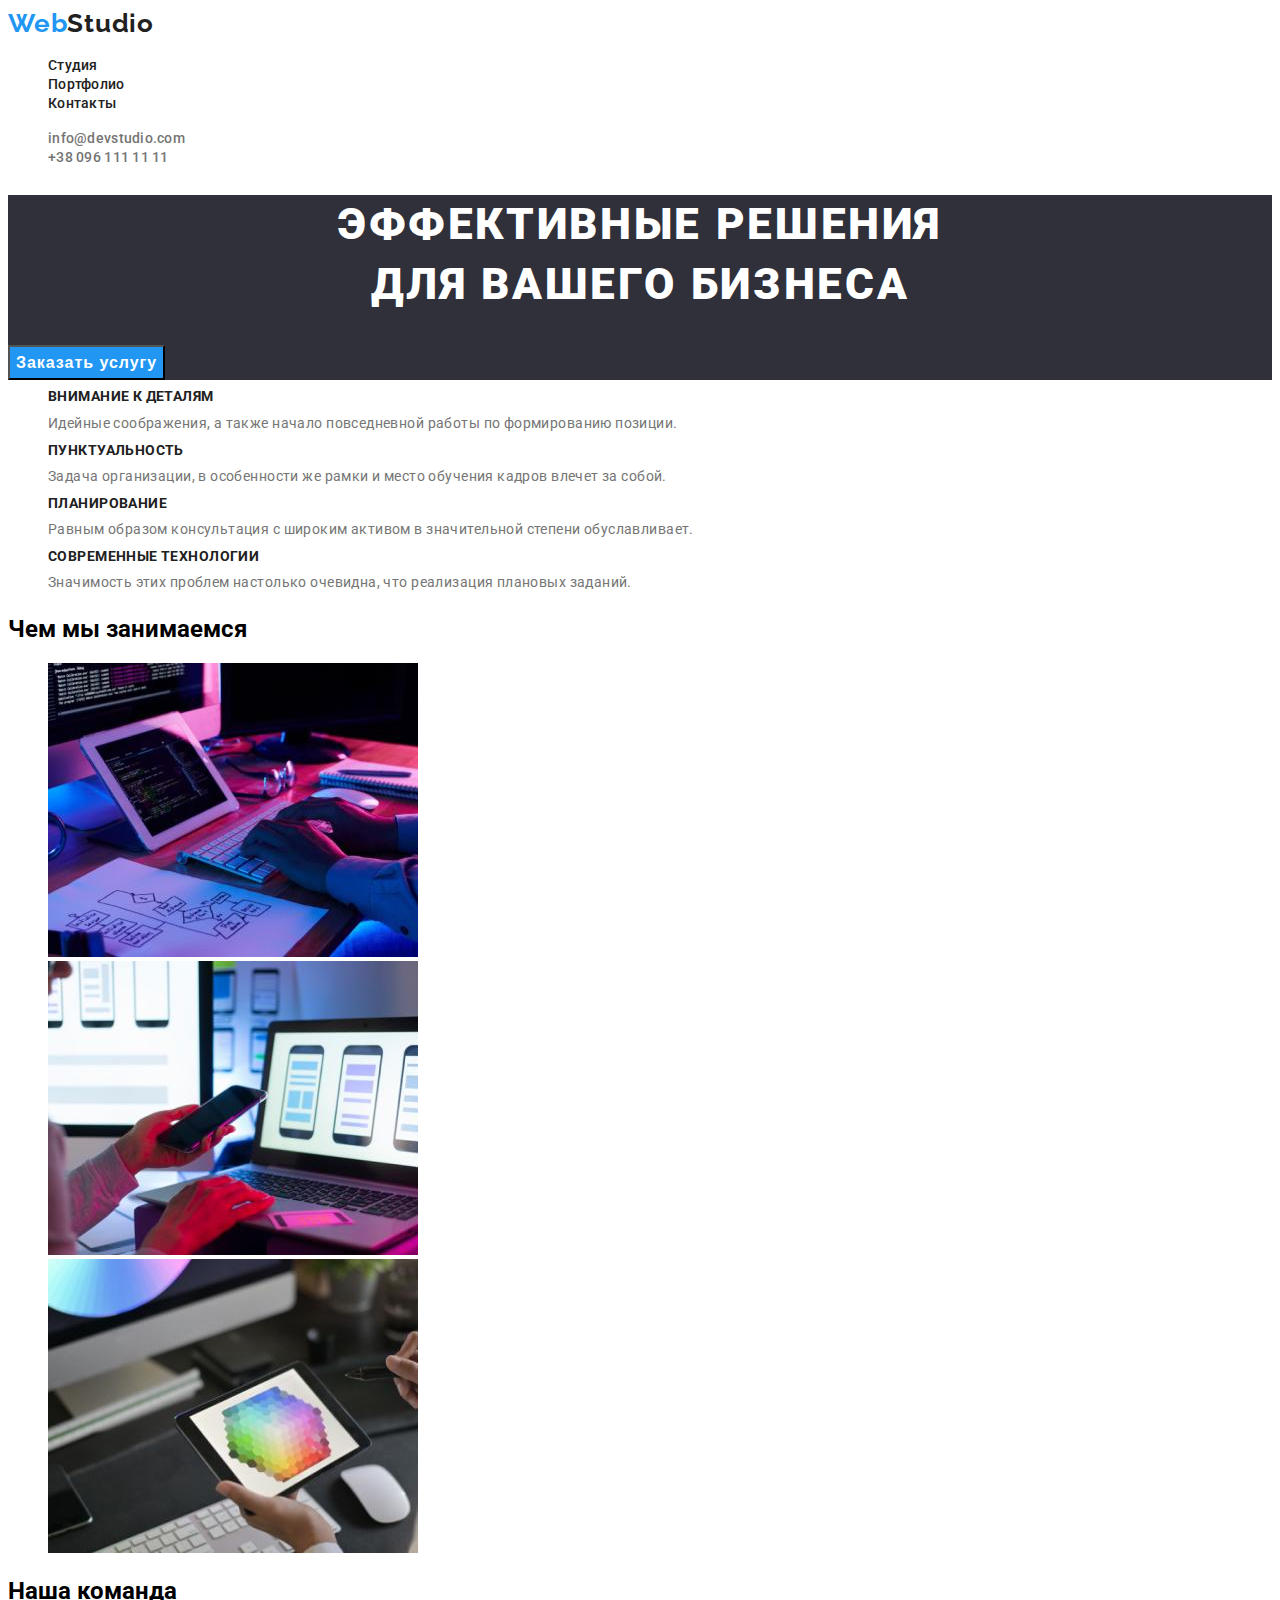
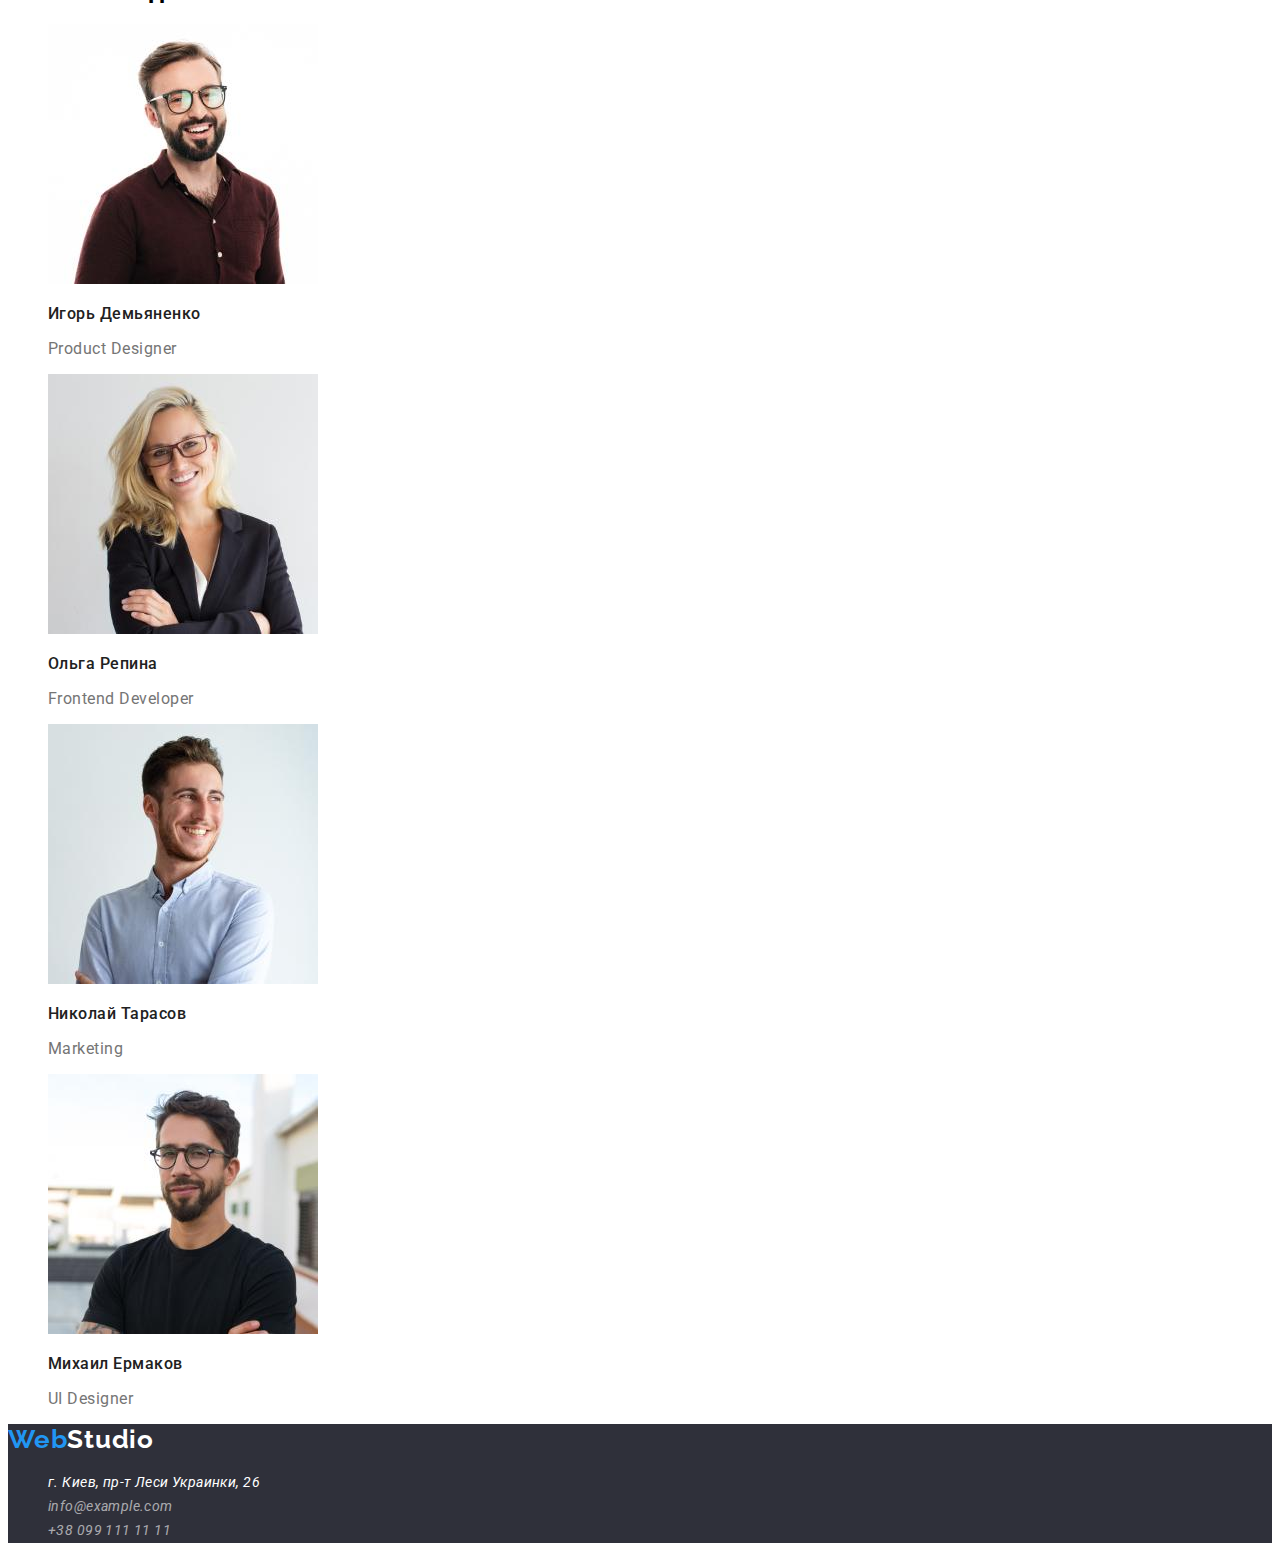
<file: index.html>
<!DOCTYPE html>
<html lang="ru">
<head>
    <meta charset="UTF-8">
    <meta http-equiv="X-UA-Compatible" content="IE=edge">
    <meta name="viewport" content="width=device-width, initial-scale=1.0">
    <title>Document</title>
    <link rel="preconnect" href="https://fonts.googleapis.com">
    <link rel="preconnect" href="https://fonts.gstatic.com" crossorigin>
    <link href="https://fonts.googleapis.com/css2?family=Raleway:wght@700&family=Roboto:wght@400;500;700;900&display=swap"
        rel="stylesheet">
    <link rel="stylesheet" href="./css/styles.css">
</head>
<body> 
    <header class="header">
        <nav class="header-navigation">
        <a class= "link header-logo" href="#">Web<span class="link header-logo-black">Studio</span> </a>
        <ul class="list header-list">
            <li class="header-item"><a class="link header-link" href="./index.html">Студия</a></li>
            <li class="header-item"><a class="link header-link" href="./portfolio.html">Портфолио</a></li>
            <li class="header-item"><a class="link header-link" href="#">Контакты</a></li>
        </ul>
        </nav>
        <ul class="list header">
        <li><a class="link header-link-connection" href="mailto:info@devstudio.com">info@devstudio.com</a></li>
        <li><a class="link header-link-connection" href="tel:+380961111111">+38 096 111 11 11</a></li>
        </ul>
    </header>
    <main>
        <section class="hero">
            <h1 class="hero-title">Эффективные решения <br> для вашего бизнеса </h1>
            <button class="hero-btn" type="button">Заказать услугу</button>
        </section>
        <section>
            <h2 class="visually-hidden">Особенности работы</h2>
            <ul class="list about-list">
                <li> <h3 class="about-title">Внимание к деталям</h3>
                    <p class="about-text">Идейные соображения, а также начало повседневной работы по формированию позиции.</p> 
                </li>
                <li> <h3 class="about-title">Пунктуальность</h3>
                    <p class="about-text">Задача организации, в особенности же рамки и место обучения кадров влечет за собой.</p>
                </li>
                <li><h3 class="about-title">Планирование</h3>
                    <p class="about-text">Равным образом консультация с широким активом в значительной степени обуславливает.</p>
                </li>
                <li><h3 class="about-title">Современные технологии</h3>
                    <p class="about-text">Значимость этих проблем настолько очевидна, что реализация плановых заданий.</p>
                </li>
            </ul>
        </section>
        <section class="pictures">
            <h2 class="title-section">Чем мы занимаемся</h2>
            <ul class="list pictures-list">
                <li class="pictures-item"><img src="./images/img-about-1.jpg" alt="набор текста на компьютере" width="370" height="294"></li>
                <li class="pictures-item"><img src="./images/img-about-2.jpg" alt="работа на смартфоне и ноутбуке" width="370" height="294"></li>
                <li class="pictures-item"><img src="./images/img-about-3.jpg" alt="работа на планшете" width="370" height="294"></li>
            </ul>
        </section>
        <section class="team">
            <h2 class="title-section">Наша команда</h2>
            <ul class="list team-list">
                <li class="team-item"><img src="./images/img-team-1.jpg" alt="мужчина с бородой в очках улыбается" width="270" height="260">
                    <h3 class="team-title">Игорь Демьяненко</h3>
                    <p class="team-text" lang="en">Product Designer</p>
                </li>
                <li  class="team-item"><img src="./images/img-team-2.jpg" alt="женщина с белыми волосами в очках улыбается" width="270" height="260">
                    <h3 class="team-title">Ольга Репина</h3>
                    <p class="team-text" lang="en">Frontend Developer</p>
                </li>
                <li  class="team-item"><img src="./images/img-team-3.jpg" alt="мужчина с бородой улыбается" width="270" height="260">
                    <h3 class="team-title">Николай Тарасов</h3>
                    <p class="team-text" lang="en">Marketing</p>
                </li>
                <li  class="team-item"><img src="./images/img-team-4.jpg" alt="мужчина с бородой в очках" width="270" height="260">
                    <h3 class="team-title">Михаил Ермаков</h3>
                    <p class="team-text" lang="en">UI Designer</p>
                </li>
            </ul>
        </section>
    </main>
    <footer class="footer">
        <a class="link footer-logo" href="#">Web<span class="link footer-logo-white">Studio</span></a>
        <address>
            <ul class="list footer-list">
                <li class="footer-item"> <a class="link footer-address" href="https://goo.gl/maps/AKUyDyYheWw1DLar9" target="_blank" rel="noreferrer noopener">г. Киев, пр-т Леси Украинки, 26</a> </li>
                <li class="footer-item"> <a class="link footer-connection" href="mailto:info@example.com">info@example.com</a> </li>
                <li class="footer-item"> <a class="link footer-connection" href="tel:+380991111111">+38 099 111 11 11</a> </li>
            </ul> 
        </address>
    </footer>
</body>
</html>
</file>
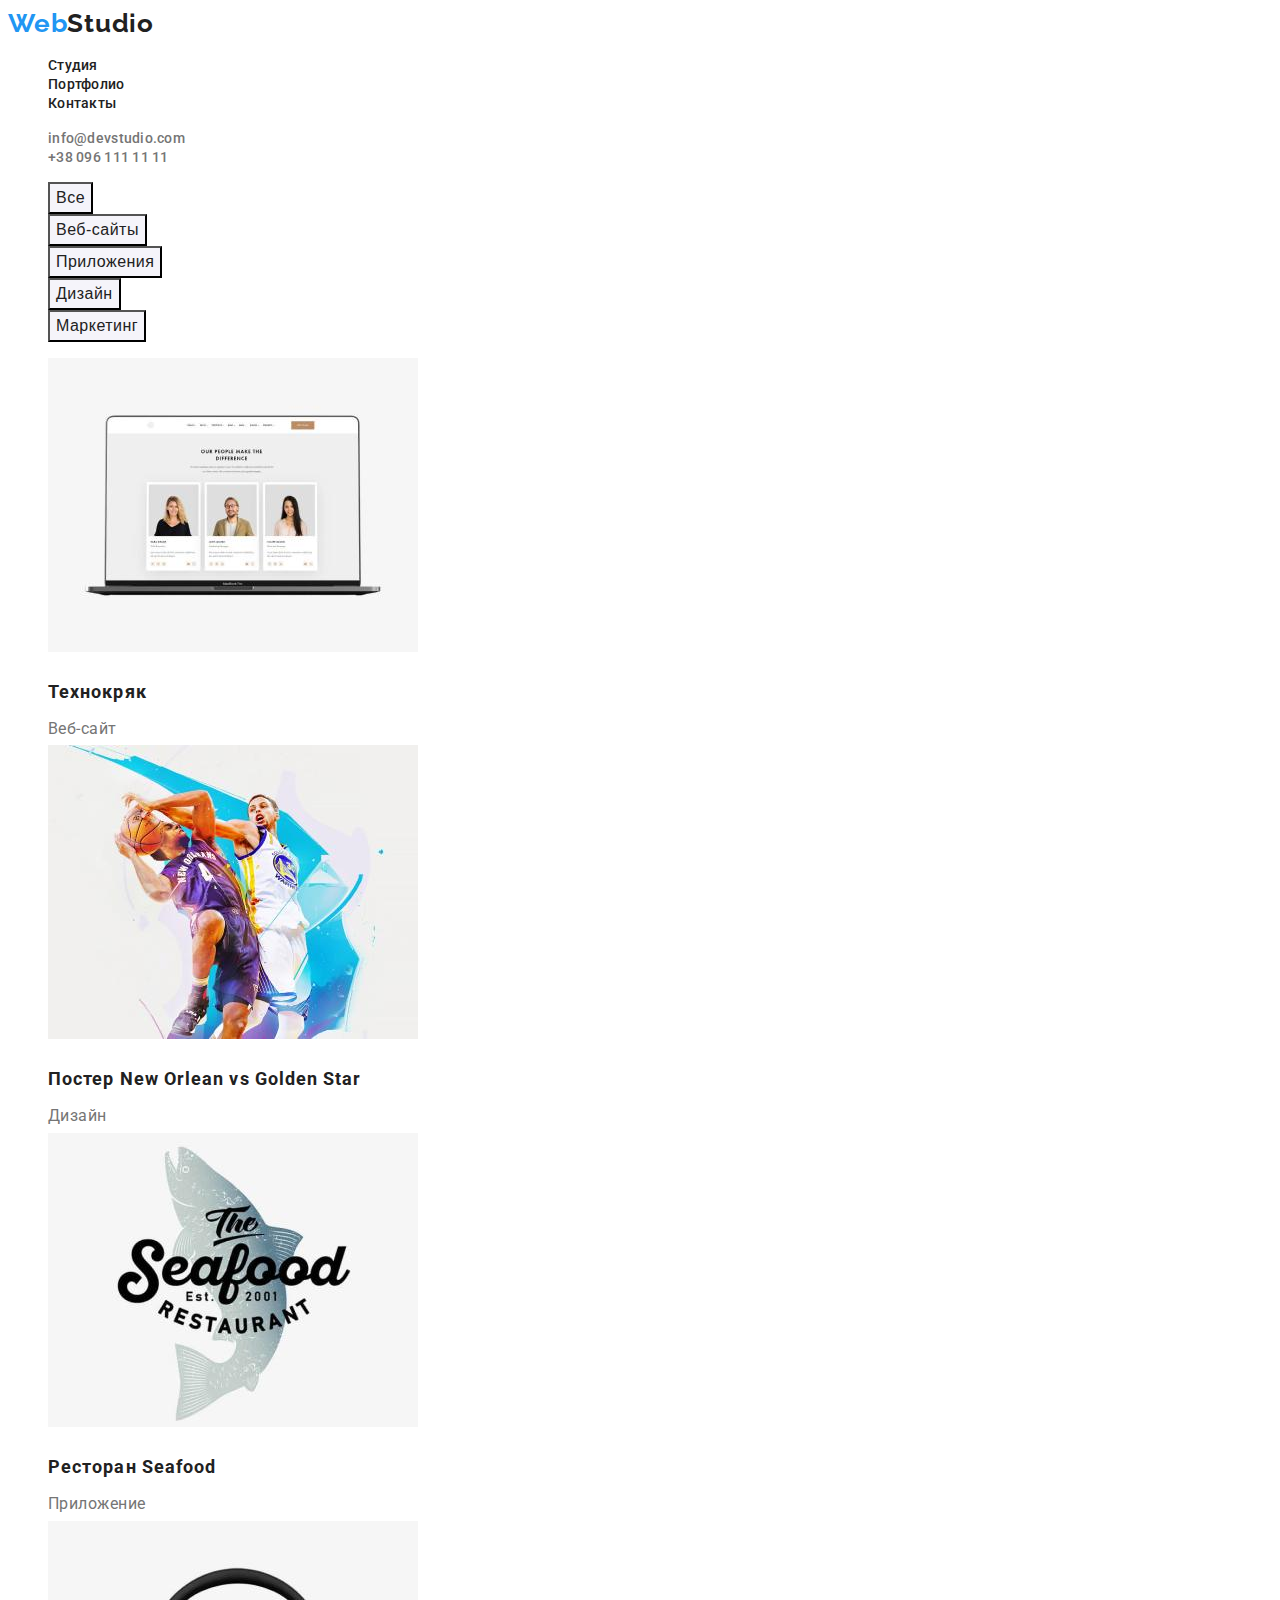
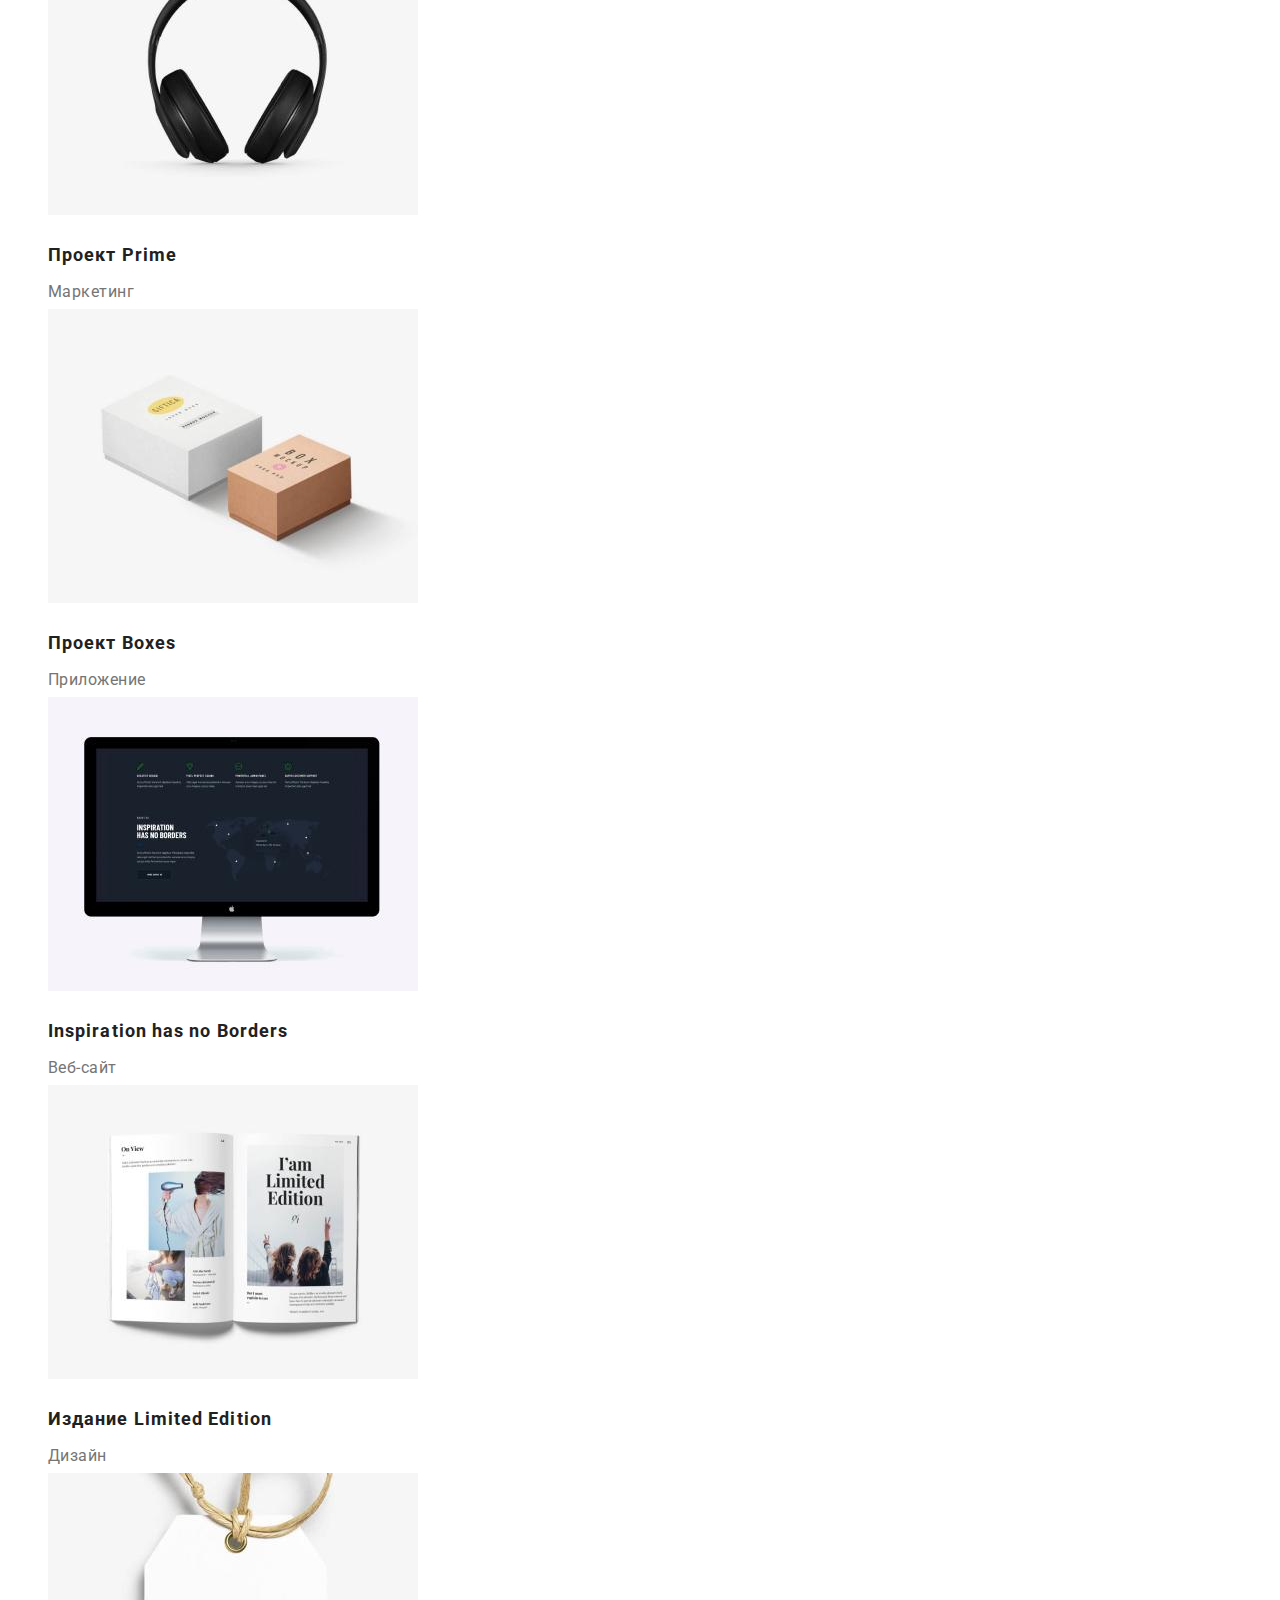
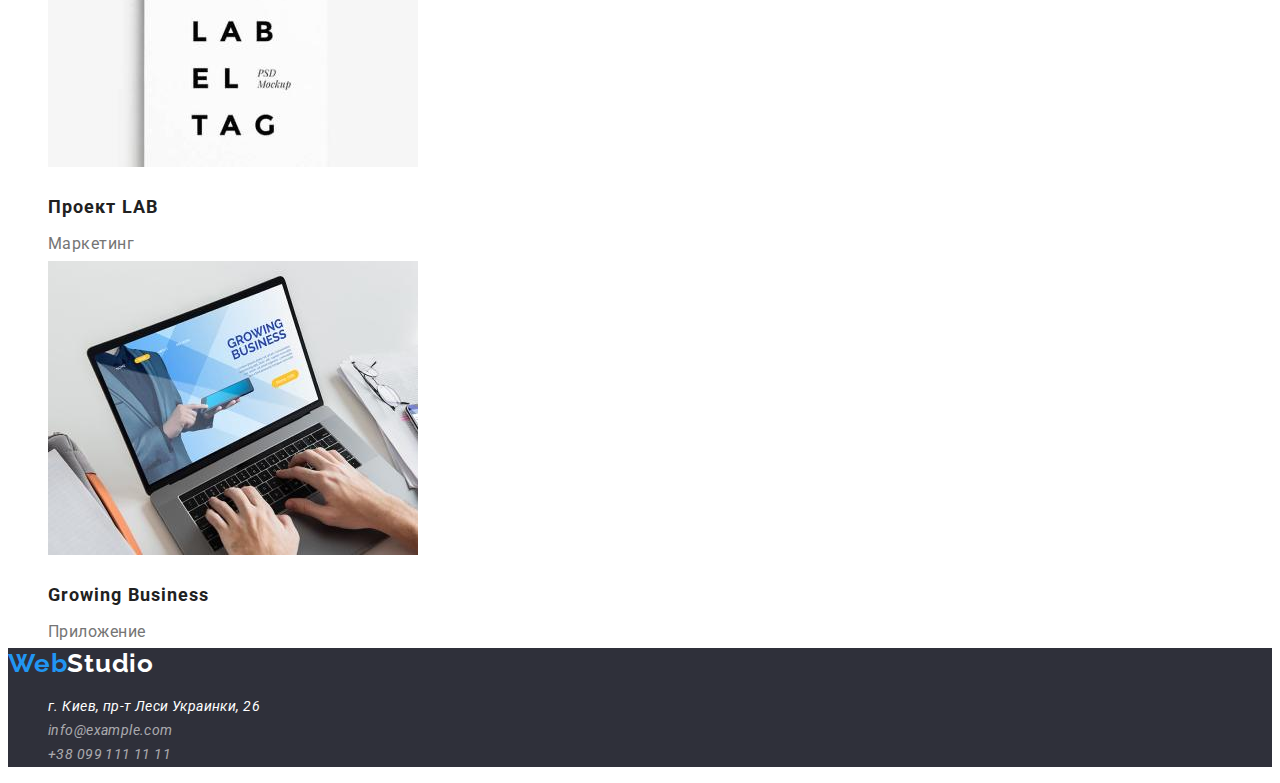
<file: portfolio.html>
<!DOCTYPE html>
<html lang="ru">
<head>
    <meta charset="UTF-8">
    <meta http-equiv="X-UA-Compatible" content="IE=edge">
    <meta name="viewport" content="width=device-width, initial-scale=1.0">
    <title>Document</title>
    <link rel="preconnect" href="https://fonts.googleapis.com">
    <link rel="preconnect" href="https://fonts.gstatic.com" crossorigin>
    <link href="https://fonts.googleapis.com/css2?family=Raleway:wght@700&family=Roboto:wght@400;500;700;900&display=swap"
        rel="stylesheet">
    <link rel="stylesheet" href="./css/styles.css">
</head>
<body>
    <header class="header">
        <nav class="header-navigation">
            <a class="link header-logo" href="#">Web<span class="link header-logo-black">Studio</span> </a>
            <ul class="list header-list">
                <li class="header-item"><a class="link header-link" href="./index.html">Студия</a></li>
                <li class="header-item"><a class="link header-link" href="./portfolio.html" >Портфолио</a></li>
                <li class="header-item"><a class="link header-link" href="#">Контакты</a></li>
            </ul>
        </nav>
        <ul class="list header">
            <li><a class="link header-link-connection" href="mailto:info@devstudio.com">info@devstudio.com</a></li>
            <li><a class="link header-link-connection" href="tel:+380961111111">+38 096 111 11 11</a></li>
        </ul>
    </header>
    <main>
        <section class="menu">
            <h1 class="visually-hidden">Портфолио</h1>
            <ul class="list menu-list">
                <li class="menu-item"> <button class="menu-btn" type="button"> Все </button> </li>
                <li class="menu-item"> <button class="menu-btn" type="button">Веб-сайты</button> </li>
                <li class="menu-item"> <button class="menu-btn" type="button">Приложения</button> </li>
                <li class="menu-item"> <button class="menu-btn" type="button">Дизайн</button> </li>
                <li class="menu-item"> <button class="menu-btn" type="button">Маркетинг</button></li>
            </ul>
            <ul class="list menu-pictures-list">
                <li class="menu-pictures-item"><img src="./images/img-gallery-1.jpg" alt="люди в экране ноутбука" width="370" height="294">
                <h3 class="menu-title">Технокряк</h3>
                <p class="menu-text">Веб-сайт</p>
                </li>
                <li class="menu-pictures-item"><img src="./images/img-gallery-2.jpg" alt="два баскетболиста" width="370" height="294">
                    <h3 class="menu-title">Постер New Orlean vs Golden Star</h3>
                    <p class="menu-text">Дизайн</p>
                </li>
                <li class="menu-pictures-item"><img src="./images/img-gallery-3.jpg" alt="логотип ресторана" width="370" height="294">
                    <h3 class="menu-title">Ресторан Seafood</h3>
                    <p class="menu-text">Приложение</p>
                </li>
                <li class="menu-pictures-item"><img src="./images/img-gallery-4.jpg" alt="наушники" width="370" height="294">
                    <h3 class="menu-title">Проект Prime</h3>
                    <p class="menu-text">Маркетинг</p>
                </li>
                <li class="menu-pictures-item"><img src="./images/img-gallery-5.jpg" alt="две коробки" width="370" height="294">
                    <h3 class="menu-title">Проект Boxes</h3>
                    <p class="menu-text">Приложение</p>
                </li>
                <li class="menu-pictures-item"><img src="./images/img-gallery-6.jpg" alt="монитор макбука" width="370" height="294">
                    <h3 class="menu-title">Inspiration has no Borders</h3>
                    <p class="menu-text">Веб-сайт</p>
                </li>
                <li class="menu-pictures-item"><img src="./images/img-gallery-7.jpg" alt="открытый журнал" width="370" height="294">
                    <h3 class="menu-title">Издание Limited Edition</h3>
                    <p class="menu-text">Дизайн</p>
                </li>
                <li class="menu-pictures-item"><img src="./images/img-gallery-8.jpg" alt="карточка" width="370" height="294">
                    <h3 class="menu-title">Проект LAB</h3>
                    <p class="menu-text">Маркетинг</p>
                </li>
                <li class="menu-pictures-item"><img src="./images/img-gallery-9.jpg" alt="работа на ноутбуке" width="370" height="294">
                    <h3 class="menu-title">Growing Business</h3>
                    <p class="menu-text">Приложение</p>
                </li> 
            </ul>
        </section>
    </main>
    
    <footer class="footer">
        <a class="link footer-logo" href="#">Web<span class="link footer-logo-white">Studio</span></a>
        <address>
            <ul class="list footer-list">
                <li class="footer-item"> <a class="link footer-address" href="https://goo.gl/maps/AKUyDyYheWw1DLar9"
                        target="_blank" rel="noreferrer noopener">г. Киев, пр-т Леси Украинки, 26</a> </li>
                <li class="footer-item"> <a class="link footer-connection"
                        href="mailto:info@example.com">info@example.com</a> </li>
                <li class="footer-item"> <a class="link footer-connection" href="tel:+380991111111">+38 099 111 11 11</a>
                </li>
            </ul>
        </address>
    </footer>
</body>
</html>
</file>
<file: css/styles.css>
body {
  font-family: "Roboto", sans-serif;
}
:root {
  --header-link-color: #212121;
  --header-address-color: #757575;
  --main-color: #ffff;
  --title-color: #212121;
  --text-color: #757575;
  --accent-color: #2196f3;
  --footer-color: #ffff;
  --footer-connection-color: rgba(255, 255, 255, 0.6);
  --btn-color: #212121;
}
.visually-hidden {
  position: absolute;
  width: 1px;
  height: 1px;
  margin: -1px;
  padding: 0;
  overflow: hidden;
  border: 0;
  clip: rect(0 0 0 0);
}
.list {
  list-style: none;
}
.link {
  text-decoration: none;
}

.header-logo {
  font-family: Raleway;
  font-weight: 700;
  font-size: 26px;
  line-height: 1.192;
  letter-spacing: 0.03em;
  color: var(--accent-color);
}
.header-logo-black {
  font-family: Raleway;
  font-weight: 700;
  font-size: 26px;
  line-height: 1.192;
  letter-spacing: 0.03em;
  color: var(--header-link-color);
}
.header-link {
  font-weight: 500;
  font-size: 14px;
  line-height: 1.143;
  letter-spacing: 0.02em;
  color: var(--header-link-color);
}
.header-link:hover {
  color: var(--accent-color);
}
.header-link:focus {
  color: var(--accent-color);
}
.header-link-connection {
  font-weight: 500;
  font-size: 14px;
  line-height: 1.143;
  letter-spacing: 0.02em;
  color: var(--header-address-color);
}
.header-link-connection:hover {
  color: var(--accent-color);
}
.header-link-connection:focus {
  color: var(--accent-color);
}
.hero {
  background-color: #2f303a;
}
.hero-title {
  font-weight: 900;
  font-size: 44px;
  line-height: 1.36;
  text-align: center;
  letter-spacing: 0.06em;
  text-transform: uppercase;

  color: var(--main-color);
}
.hero-btn {
  font-weight: 700;
  font-size: 16px;
  line-height: 1.87;
  display: flex;
  align-items: center;
  text-align: center;
  letter-spacing: 0.06em;
  color: var(--main-color);
  background-color: #2196f3;
}

.about-title {
  font-weight: 700;
  font-size: 14px;
  line-height: 1.143px;
  letter-spacing: 0.03em;
  text-transform: uppercase;
  color: var(--title-color);
}
.about-text {
  font-weight: 400;
  font-size: 14px;
  line-height: 1.71;
  letter-spacing: 0.03em;
  color: var(--text-color);
}
.team-title {
  font-weight: 500;
  font-size: 16px;
  line-height: 1.187;
  letter-spacing: 0.03em;
  color: var(--title-color);
}
.team-text {
  font-weight: 400;
  font-size: 16px;
  line-height: 1.187;
  letter-spacing: 0.03em;
  color: var(--text-color);
}

.footer {
  background-color: #2f303a;
}
.footer-logo {
  font-family: Raleway;
  font-weight: 700;
  font-size: 26px;
  line-height: 1.192;
  letter-spacing: 0.03em;
  color: var(--accent-color);
}
.footer-logo-white {
  font-family: Raleway;
  font-weight: 700;
  font-size: 26px;
  line-height: 1.192;
  letter-spacing: 0.03em;
  color: var(--footer-color);
}
.footer-address {
  font-weight: 400;
  font-size: 14px;
  line-height: 1.71;
  letter-spacing: 0.03em;
  color: var(--footer-color);
}
.footer-connection {
  font-weight: 400;
  font-size: 14px;
  line-height: 1.71;
  letter-spacing: 0.03em;
  color: var(--footer-connection-color);
}
.menu-btn {
  font-weight: 500;
  font-size: 16px;
  line-height: 1.62;
  text-align: center;
  letter-spacing: 0.03em;
  color: var(--btn-color);
  background-color: #f5f4fa;
}
.menu-btn:hover {
  color: var(--accent-color);
}
.menu-btn:focus {
  color: var(--accent-color);
}
.menu-title {
  font-weight: 700;
  font-size: 18px;
  line-height: 2;
  letter-spacing: 0.06em;
  color: var(--title-color);
}
.menu-text {
  font-weight: 400;
  font-size: 16px;
  line-height: 1.87px;
  letter-spacing: 0.03em;
  color: var(--text-color);
}
</file>
